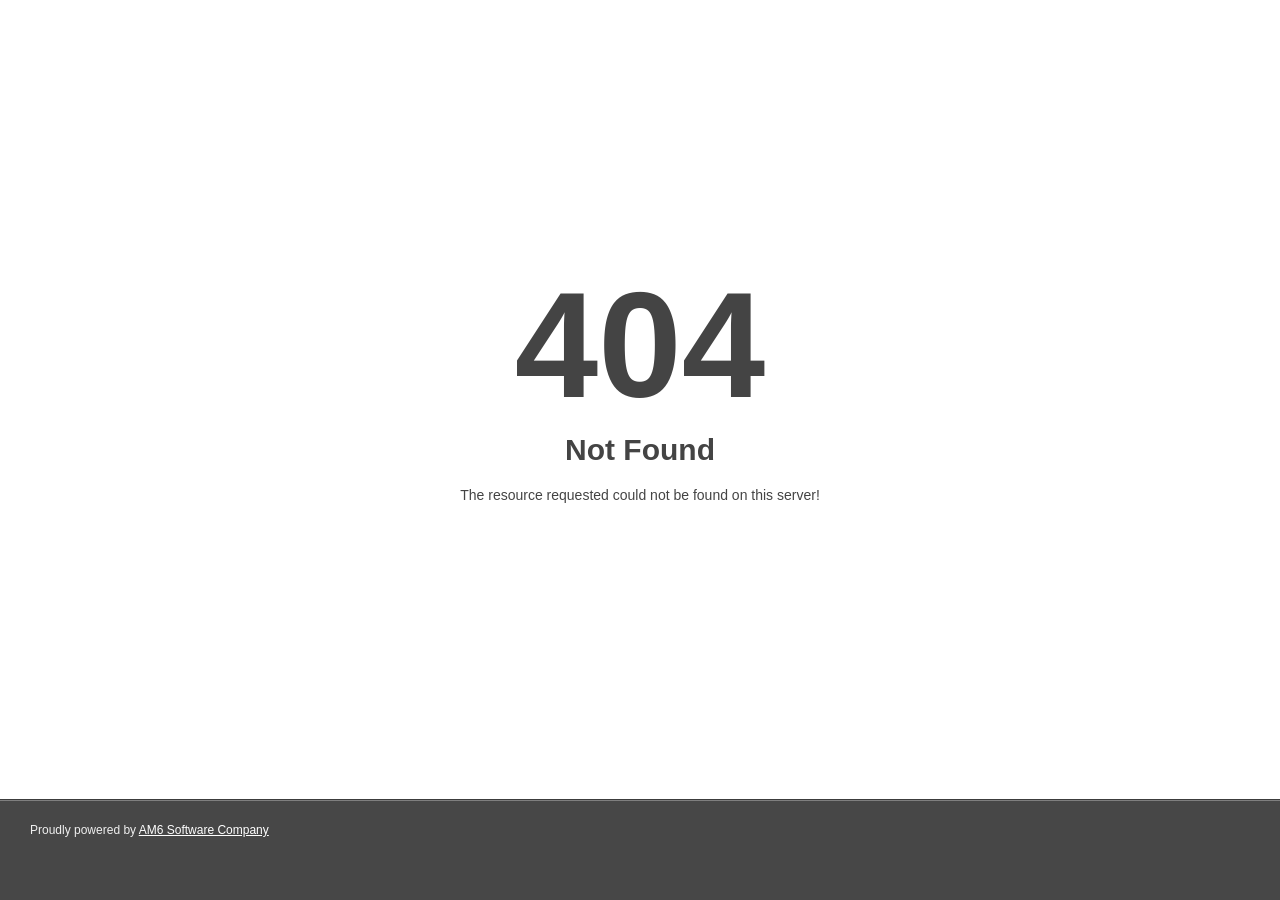
<file: assets/css/owl.video.play.html>
<!DOCTYPE html>
<html style="height:100%">
<head>
<meta name="viewport" content="width=device-width, initial-scale=1, shrink-to-fit=no" >
<title> 404 Not Found
</title></head>
<body style="color: #444; margin:0;font: normal 14px/20px Arial, Helvetica, sans-serif; height:100%; background-color: #fff;">
<div style="height:auto; min-height:100%; ">     <div style="text-align: center; width:800px; margin-left: -400px; position:absolute; top: 30%; left:50%;">
        <h1 style="margin:0; font-size:150px; line-height:150px; font-weight:bold;">404</h1>
<h2 style="margin-top:20px;font-size: 30px;">Not Found
</h2>
<p>The resource requested could not be found on this server!</p>
</div></div><div style="color:#f0f0f0; font-size:12px;margin:auto;padding:0px 30px 0px 30px;position:relative;clear:both;height:100px;margin-top:-101px;background-color:#474747;border-top: 1px solid rgba(0,0,0,0.15);box-shadow: 0 1px 0 rgba(255, 255, 255, 0.3) inset;">
<br>Proudly powered by  <a style="color:#fff;" href="https://am6.tech">AM6 Software Company</a></div></body></html>
</file>
